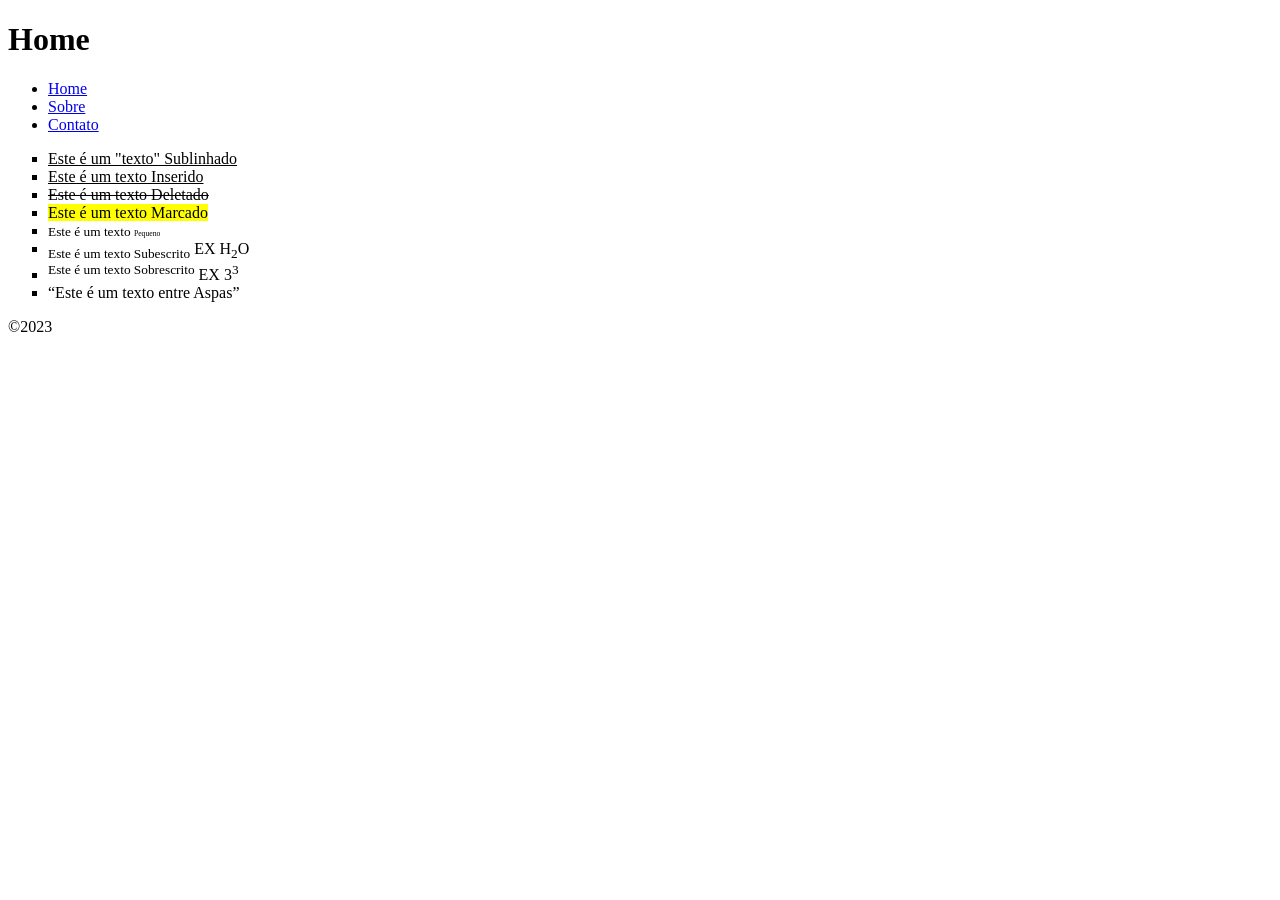
<file: Aula 2/index.html>
<!DOCTYPE html>
<html lang="pt-br">
<head>
    <meta charset="UTF-8">
    <title>Aula 03</title>
</head>
<body>
<header>
    <h1>Home</h1>
    <nav>
        <ul>
            <li><a href="./index.html">Home</a></li>
            <li><a href="./sobre.html">Sobre</a></li>
            <li><a href="#">Contato</a></li>
        </ul>
    </nav>
</header>
<main>
    <section>
        <ul type="square">
            <li><u>Este é um "texto" Sublinhado</u></li>
            <li><ins>Este é um texto Inserido</ins></li>
            <li><del>Este é um texto Deletado</del></li>
            <li><mark>Este é um texto Marcado</mark></li>
            <li><small>Este é um texto <small><small><small>Pequeno</small></small></small></small></li>
            <li><sub>Este é um texto Subescrito</sub>  EX H<sub>2</sub>O</li>
            <li><sup>Este é um texto Sobrescrito</sup> EX 3<sup>3</sup></li>
            <li><q>Este é um texto entre Aspas</q></li>
        </ul>
    </section>
</main>
</body>
<footer>
    <p>&copy;2023</p>
</footer>
<br><br><br><br><br>
</html>
</file>
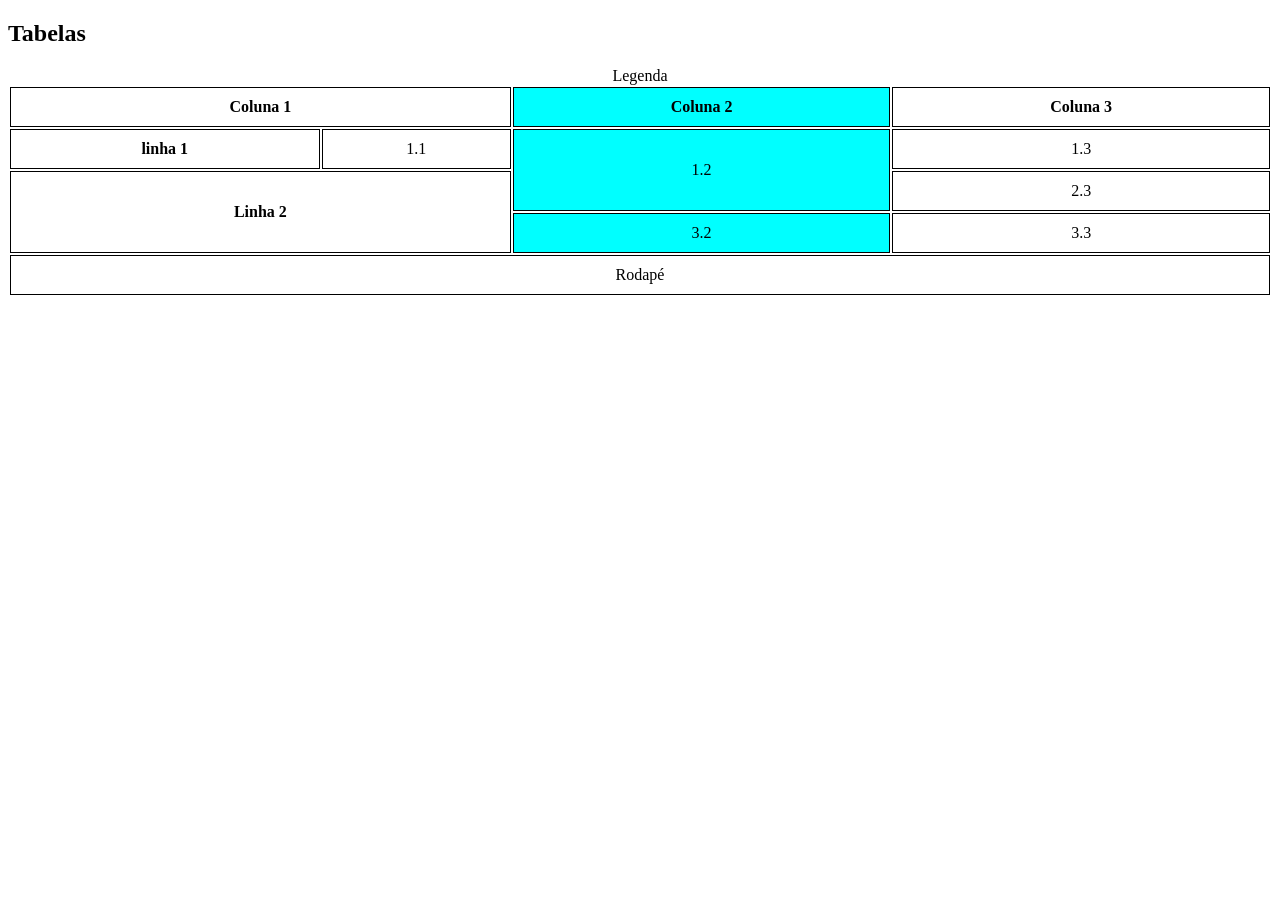
<file: Aula 3/index.html>
<!DOCTYPE html>
<html lang="pt-br">
<head>
    <meta charset="UTF-8">
    <meta name="viewport" content="width=device-width, initial-scale=1.0">
    <style>
        table{
            width: 100%;
        }
        td, th{
            border: 1px solid black;
            padding: 10px;
            text-align: center;
        }
    </style>
    <title>Tabelas</title>
</head>
<body>
    <main>
        <section>
            <h1>Tabelas</h1>

            <table>
                <caption>Legenda</caption>
                <colgroup>
                    <col span="2">
                    <col style="background-color: aqua;">
                </colgroup>
                <thead>
                    <tr>
                        <th colspan="2">Coluna 1</th>
                        <th>Coluna 2</th>
                        <th>Coluna 3</th>
                    </tr>

                </thead>
                <tbody>
                <tr>
                    <th>linha 1</th>
                    <td>1.1</td>
                    <td rowspan="2">1.2</td>
                    <td>1.3</td>
                </tr>
                <tr>
                    <th colspan="2" rowspan="2">Linha 2</th>
                    <td>2.3</td>
                </tr>
                <tr>
                    <td>3.2</td>
                    <td>3.3</td>
                </tr>
                </tbody>
                <tfoot>
                    <tr>
                        <td colspan="4">Rodapé</td>
                    </tr>
                </tfoot>
            </table>

        </section>

      <!--  table>tr*6>td*8 -->

    </main>    
</body>
</html>
</file>
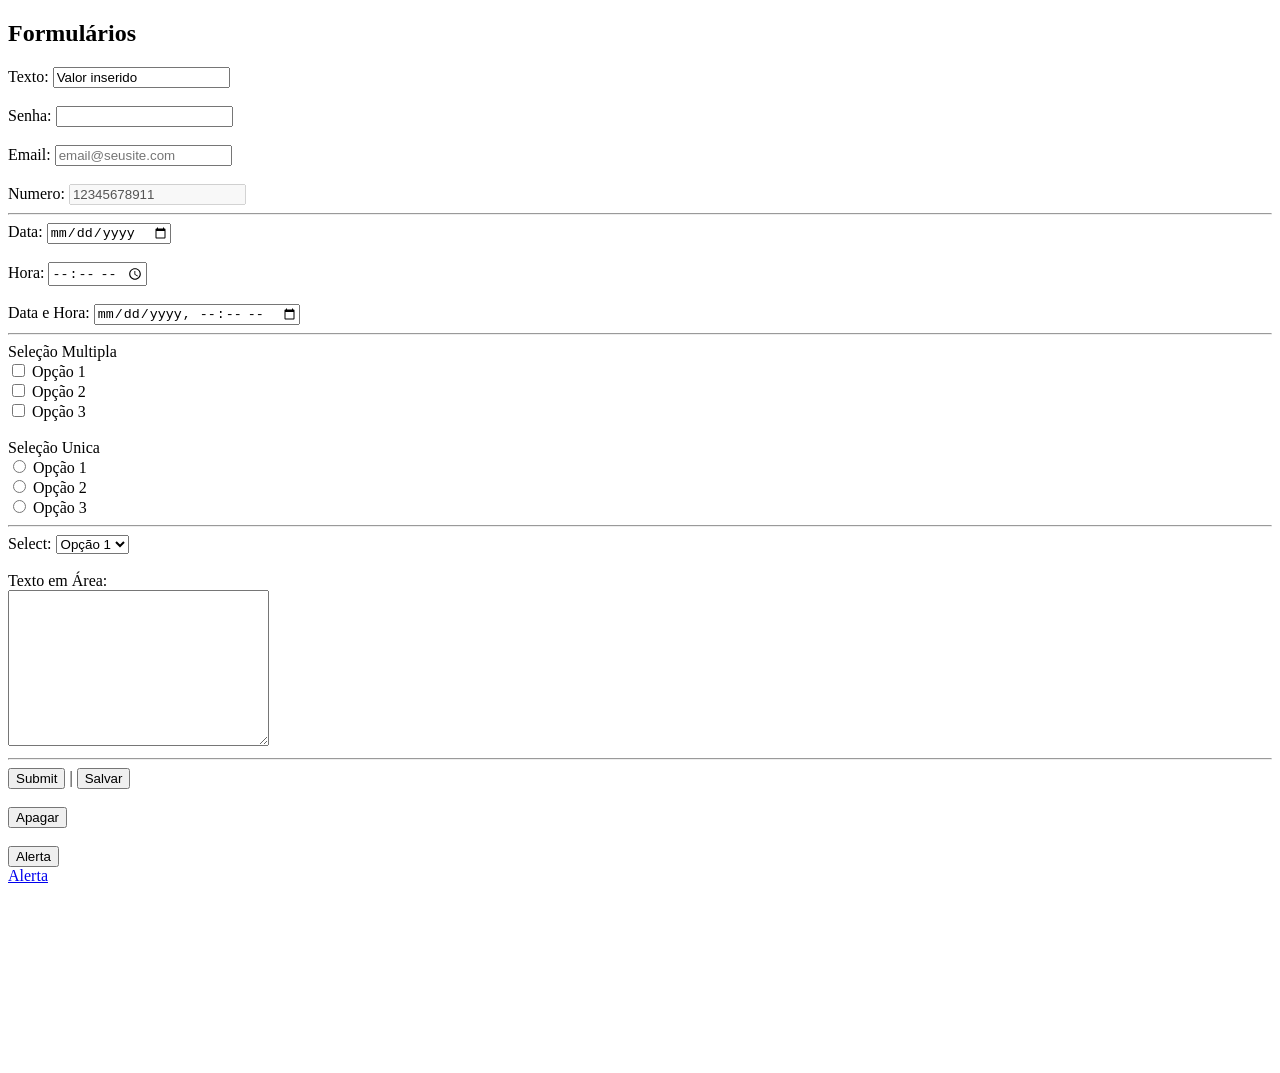
<file: Aula 4/index.html>
<!DOCTYPE html>
<html lang="pt-br">
<head>
    <meta charset="UTF-8">
    <meta name="viewport" content="width=device-width, initial-scale=1.0">
    <title>Tabelas</title>
</head>
<body>
<main>
    <section>
        <h1>Formulários</h1>
        <form>
            <label for="texto">Texto: </label>
            <input type="text" name="texto" id="texto" value="Valor inserido"> <br><br>

            <label for="senha">Senha: </label>
            <input type="password" name="senha" id="senha"><br><br>

            <label for="email">Email: </label>
            <input type="email" name="email" id="email" placeholder="email@seusite.com"><br><br>

            <label for="numerico">Numero: </label>
            <input type="number" name="numerico" id="numerico" value="12345678911" disabled>

            <hr>
            <label for="data">Data: </label>
            <input type="date" name="data" id="data"><br><br>

            <label for="hora">Hora:</label>
            <input type="time" name="hora" id="hora"><br><br>

            <label for="dataHora">Data e Hora:</label>
            <input type="datetime-local" name="dataHora" id="dataHora">
            <hr>
            Seleção Multipla<br>
            <input type="checkbox" name="check[]" id="op1" value="op1">
            <label for="op1"> Opção 1 </label><br>

            <input type="checkbox" name="check[]" id="op2" value="opcao2">
            <label for="op2"> Opção 2 </label><br>

            <input type="checkbox" name="check[]" id="op3" value="op3">
            <label for="op3"> Opção 3 </label><br><br>

            Seleção Unica<br>
            <input type="radio" name="selecaoUnica" id="opcao1" value="op1">
            <label for="opcao1">Opção 1</label><br>

            <input type="radio" name="selecaoUnica" id="opcao2" value="op2">
            <label for="opcao2">Opção 2</label><br>

            <input type="radio" name="selecaoUnica" id="opcao3" value="op3">
            <label for="opcao3">Opção 3</label>
            <hr>

            <label for="selecao">Select: </label>
            <select name="select" id="selecao">
                <option value="op1">Opção 1</option>
                <option value="op2">Opção 2</option>
                <option value="op3">Opção 3</option>
            </select>
            <br><br>
            <label for="textogrande">Texto em Área: </label><br>
            <textarea name="textogrande" id="textogrande" cols="30" rows="10"></textarea>


            <hr>
            <input type="submit"> | 
            <input type="submit" value="Salvar"><br><br>
            <input type="reset" value="Apagar"><br><br>
            <input type="button" value="Alerta" onclick="alert('Olá Mundo!')">
        </form>
    </section>
    <a href="#" onclick="alert('Alerta do HTML')">Alerta</a>
</main>
    <br><br><br><br><br><br><br><br><br><br>
</body>
</html>
</file>
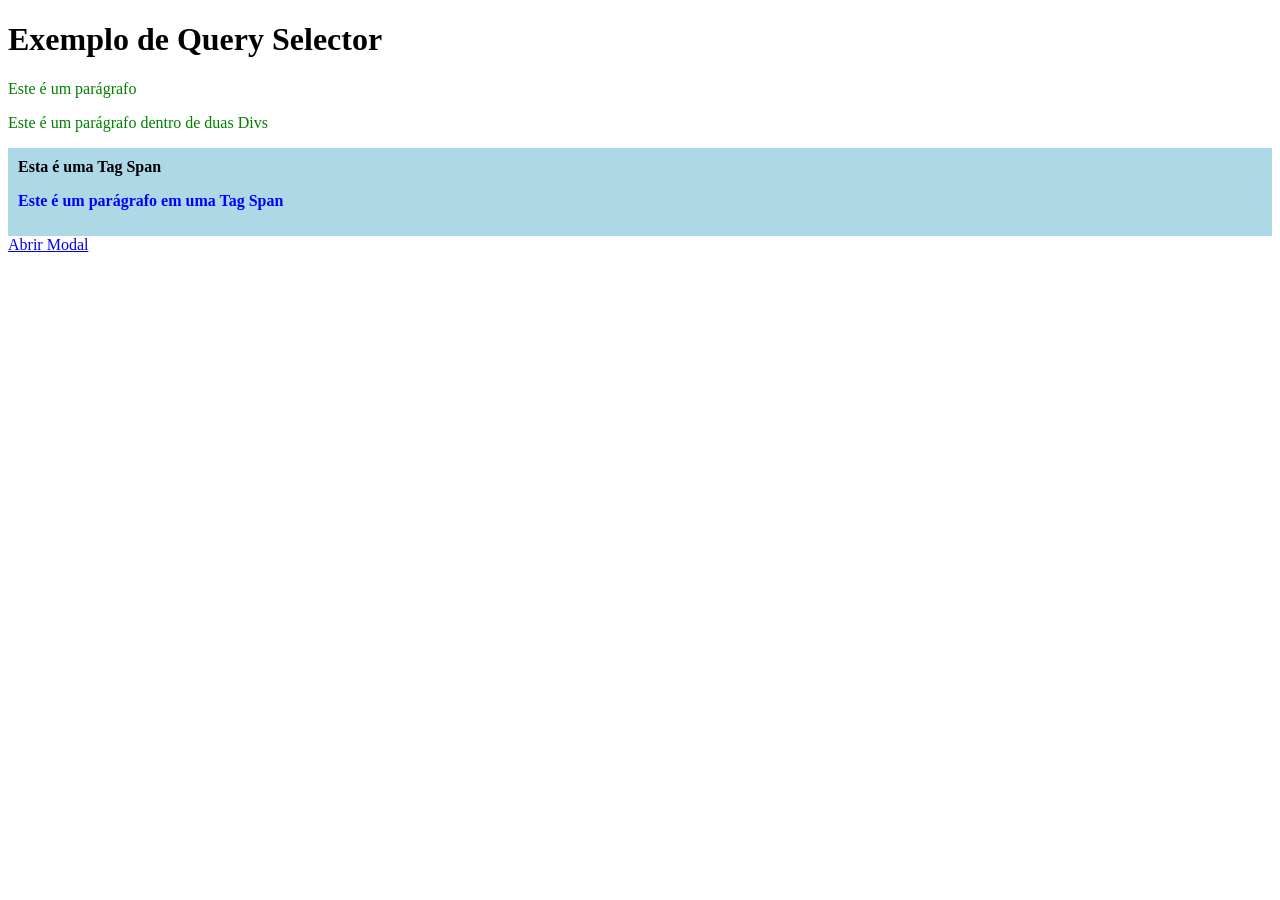
<file: Aula 8/index.html>
<!DOCTYPE html>
<html lang="pt-br">
<head>
	<meta charset="UTF-8">
	<meta name="viewport" content="width=device-width, initial-scale=1.0">
	<title>Aula JS</title>
	<style>
		dialog{
			width: 70%;
			border: 0px;
			border-radius: 10px;
			box-shadow: 5px 5px 10px rgba(0, 0, 0, 0.5);
		}
		dialog::backdrop{
			background-color: rgba(0, 0, 0, 0.8);
		}
	</style>
</head>
<body>
	<h1>Exemplo de Query Selector</h1>
	<p>Este é um parágrafo</p>
	<div>
		<div>
			<p>Este é um parágrafo dentro de duas Divs</p>
		</div>
	</div>
	<span>
		Esta é uma Tag Span
		<p>Este é um parágrafo em uma Tag Span</p>
	</span>
	<a href="#">Abrir Modal</a>
	<dialog>
		<h2>Título Modal</h2>
		<p>Lorem ipsum dolor sit amet, consectetur adipisicing elit. Quasi facilis cum cupiditate laborum nostrum minima eum, adipisci voluptas soluta quam deserunt, qui ducimus nam obcaecati non delectus alias totam eligendi.</p>
		<a href="#">Fechar Modal</a>
	</dialog>
	<script>
		const p = document.querySelector("span p");
		const paragrafos = document.querySelectorAll("p"); //retorna uma lista
		const span = document.querySelector("span");
		
		paragrafos.forEach(par =>{
			par.style.color = "green";
		});
		
		p.style.color = "blue";

		span.style.display = "block";
		span.style.padding = "10px";
		span.style.fontWeight = "bold";
		span.style.backgroundColor = "lightblue";

		//MODAL

		const modal = document.querySelector("dialog");
		const btnModal = document.querySelectorAll("a");

		btnModal[0].onclick = function (){
			modal.showModal();
		}

		btnModal[1].onclick = function(){
			modal.close();
		}

		modal.addEventListener("click", evento =>{
			if(evento.target === modal){
				modal.close();
			}
		})

	</script>
</body>
</html>
</file>
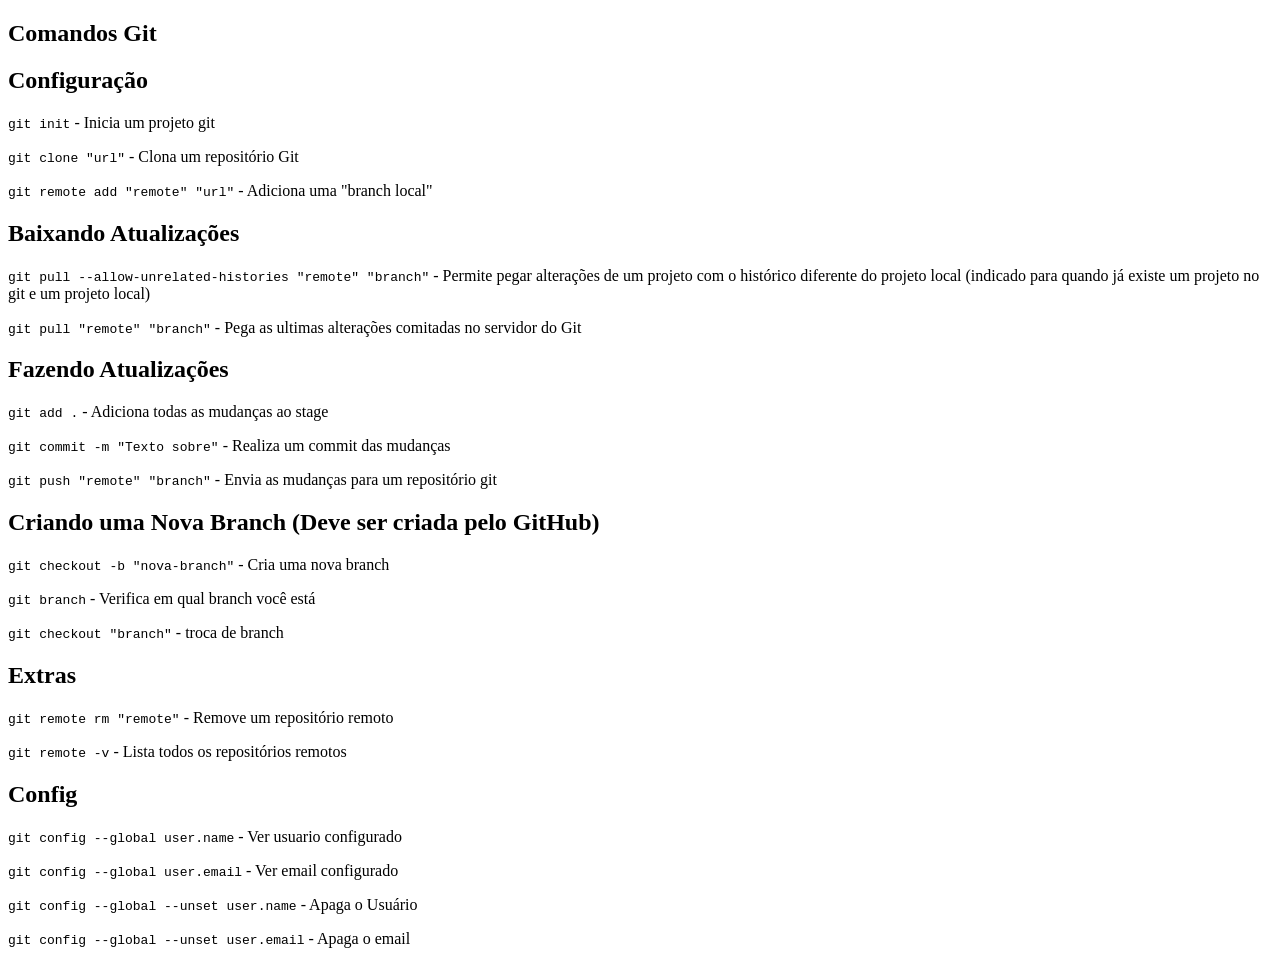
<file: GitHub/index.html>
<!DOCTYPE html>
<html lang="pt-br">
<head>
    <meta charset="UTF-8">
    <meta name="viewport" content="width=device-width,initial-scale=1.0">
    <title>Trabalhando com GIT</title>
</head>
<body>
    <main>
        <section>
            <h1>Comandos Git</h1>

            <h2>Configuração</h2>
            <p><code>git init</code> - Inicia um projeto git</p>
            <p><code>git clone "url"</code> - Clona um repositório Git</p>
            <p><code>git remote add "remote" "url"</code> - Adiciona uma "branch local"</p>
        
            <h2>Baixando Atualizações</h2>
            <p><code>git pull --allow-unrelated-histories "remote" "branch"</code> - Permite pegar alterações de um projeto com o histórico diferente do projeto local (indicado para quando já existe um projeto no git e um projeto local)</p>
            <p><code>git pull  "remote" "branch"</code> - Pega as ultimas alterações comitadas no servidor do Git</p>
        
            <h2>Fazendo Atualizações</h2>
            <p><code>git add .</code> - Adiciona todas as mudanças ao stage</p>
            <p><code>git commit -m "Texto sobre"</code> - Realiza um commit das mudanças</p>
            <p><code>git push "remote" "branch"</code> - Envia as mudanças para um repositório git</p>
        
            <h2>Criando uma Nova Branch (Deve ser criada pelo GitHub)</h2>
            <p><code>git checkout -b "nova-branch"</code> - Cria uma nova branch</p>
            <p><code>git branch</code> - Verifica em qual branch você está</p>
            <p><code>git checkout "branch"</code> - troca de branch</p>
                
            <h2>Extras</h2>
            <p><code>git remote rm "remote"</code> - Remove um repositório remoto</p>
            <p><code>git remote -v</code> - Lista todos os repositórios remotos</p>

            <h2>Config</h2>
            <p><code>git config --global user.name</code> - Ver usuario configurado</p>
            <p><code>git config --global user.email</code> - Ver email configurado</p>
            <p><code>git config --global --unset user.name</code> - Apaga o Usuário</p>
            <p><code>git config --global --unset user.email</code> - Apaga o email</p>
        </section>
    </main>
</body>
</html>
</file>
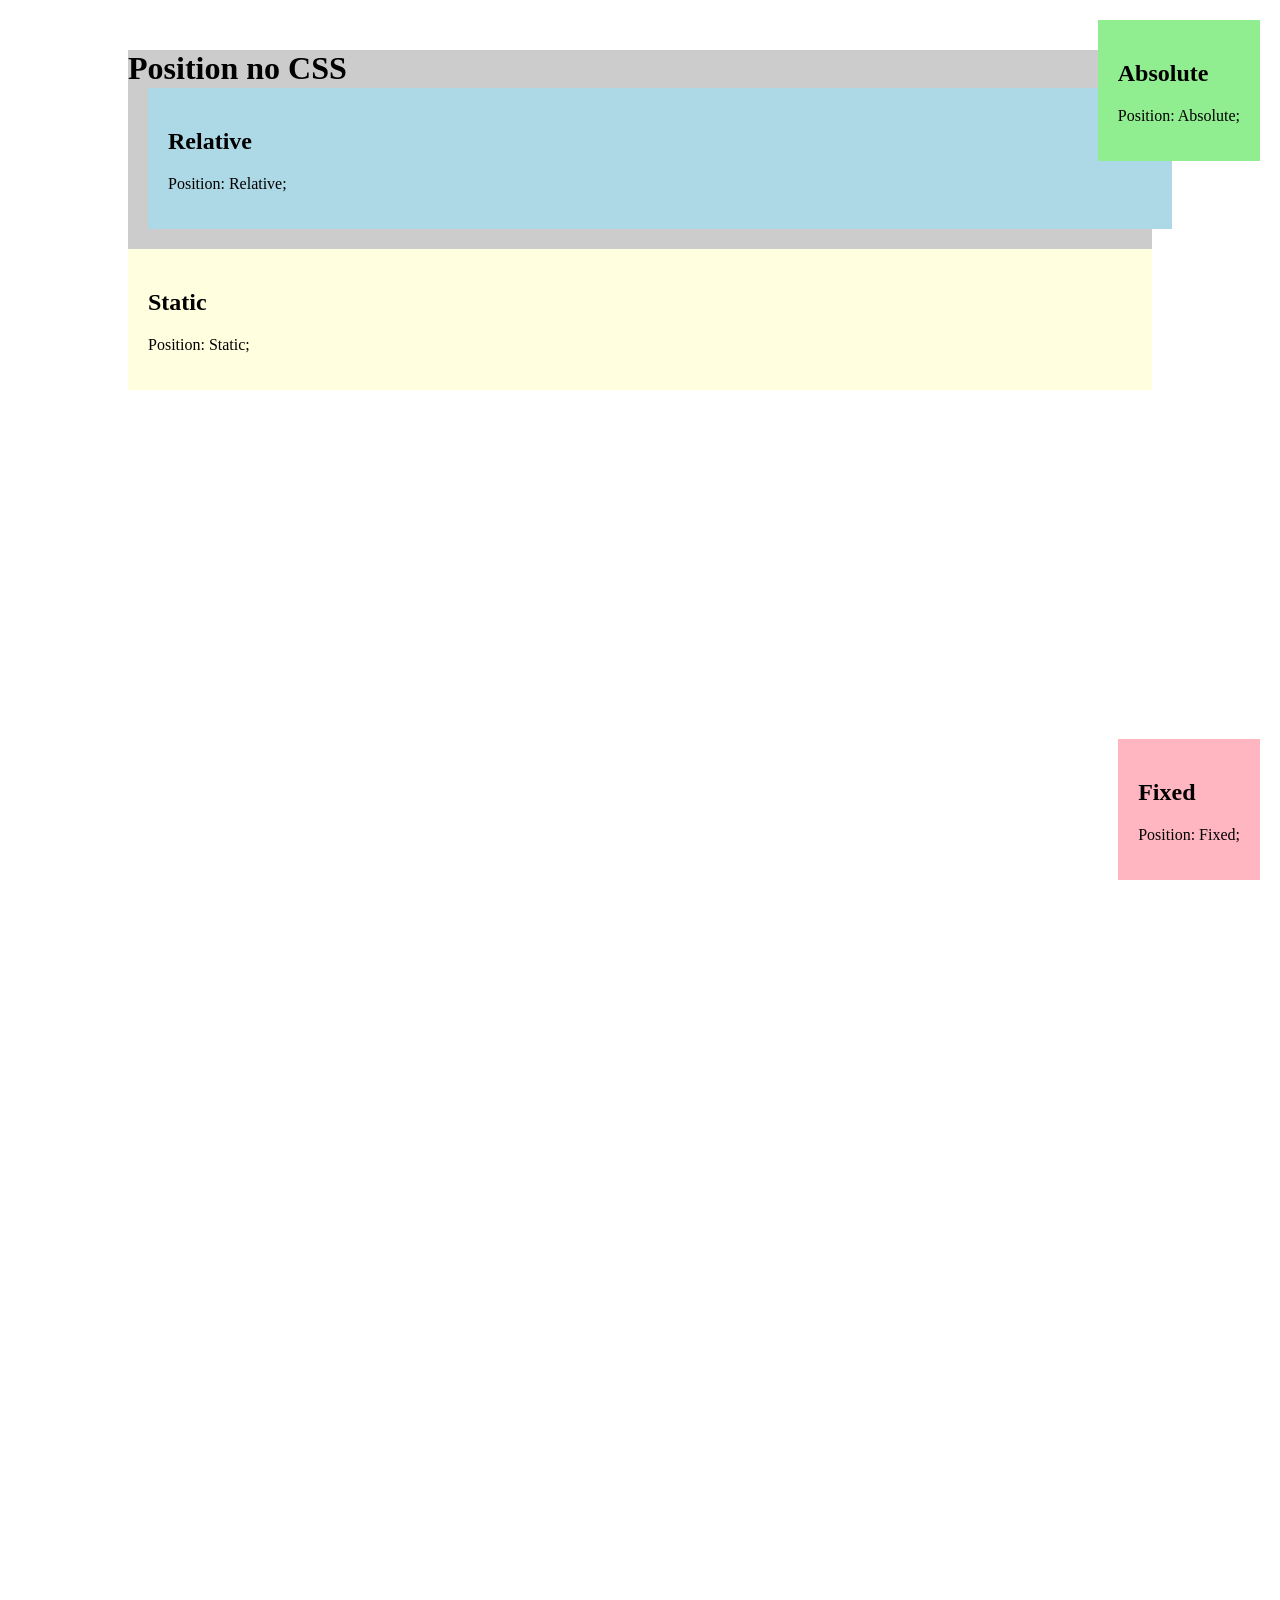
<file: Aula 6/position/index.html>
<!DOCTYPE html>
<html lang="pt-br">
<head>
	<meta charset="UTF-8">
	<meta name="viewport" content="width=device-width, initial-scale=1.0">
	<title>Position</title>
	<link rel="stylesheet" href="style.css">
</head>
<body>
	<main>
		<h1>Position no CSS</h1>
		<section>
			<div class="relative">
				<h2>Relative</h2>
				<p>Position: Relative;</p>
			</div>
			<div class="absolute">
				<h2>Absolute</h2>
				<p>Position: Absolute;</p>
			</div>
			<div class="fixed">
				<h2>Fixed</h2>
				<p>Position: Fixed;</p>
			</div>
			<div class="static">
				<h2>Static</h2>
				<p>Position: Static;</p>
			</div>
		</section>
	</main>
</body>
</html>
</file>
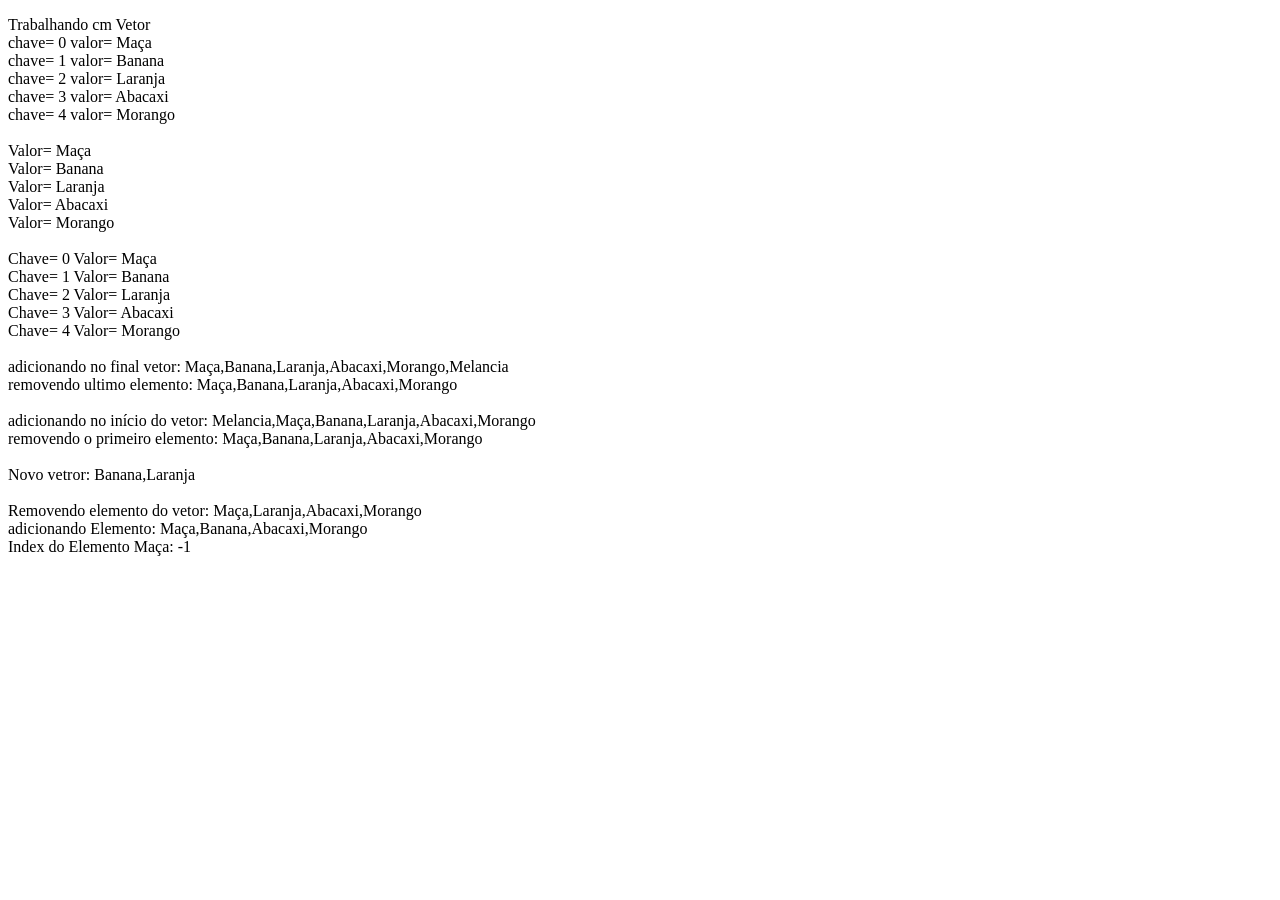
<file: Aula 7/JavaScript/index.html>
<!DOCTYPE html>
<html lang="pt-br">
<head>
	<meta charset="UTF-8">
	<meta name="viewport" content="width=device-width, initial-scale=1.0">
	<title>Vetor</title>
</head>
<body>
	<main>
		<section>
			<p id="saida">
				Trabalhando cm Vetor
			</p>
		</section>
	</main>
	<script>
		const saida = document.getElementById('saida');

		var frutas = ["Maça", "Banana", "Laranja", "Abacaxi", "Morango"];

		//for(i=0 ; i < frutas.length ; i++)
		for(i in frutas){
			saida.innerText += "\nchave= " + i + " valor= " + frutas[i];
		}

		saida.innerText += "\n";
		for(fruta of frutas){
			saida.innerText += "\n Valor= " + fruta;
		}

		saida.innerText += "\n";
		//(primeiro item valor, segundo item chave)
		frutas.forEach((fruta, chave) => {
			saida.innerText += "\n Chave= "+ chave + " Valor= " + fruta;
		});

		frutas.push("Melancia");
		saida.innerText += "\n\n adicionando no final vetor: " + frutas;

		frutas.pop();
		saida.innerText += "\n removendo ultimo elemento: " + frutas;

		frutas.unshift("Melancia");
		saida.innerText += "\n\n adicionando no início do vetor: " + frutas;

		frutas.shift();
		saida.innerText += "\n removendo o primeiro elemento: " + frutas;

		var novoVetor = frutas.slice(1, 3);
		saida.innerText += "\n\n Novo vetror: " + novoVetor;
		//remover
		frutas.splice(1, 1);
		saida.innerText += "\n\n Removendo elemento do vetor: " + frutas;

		frutas.splice(1, 1, "Banana");
		saida.innerText += "\n adicionando Elemento: " + frutas;

		var index = frutas.indexOf("maça");
		saida.innerText += "\n Index do Elemento Maça: " + index;
	</script>
	<br><br><br><br><br><br><br><br>
</body>
</html>
</file>
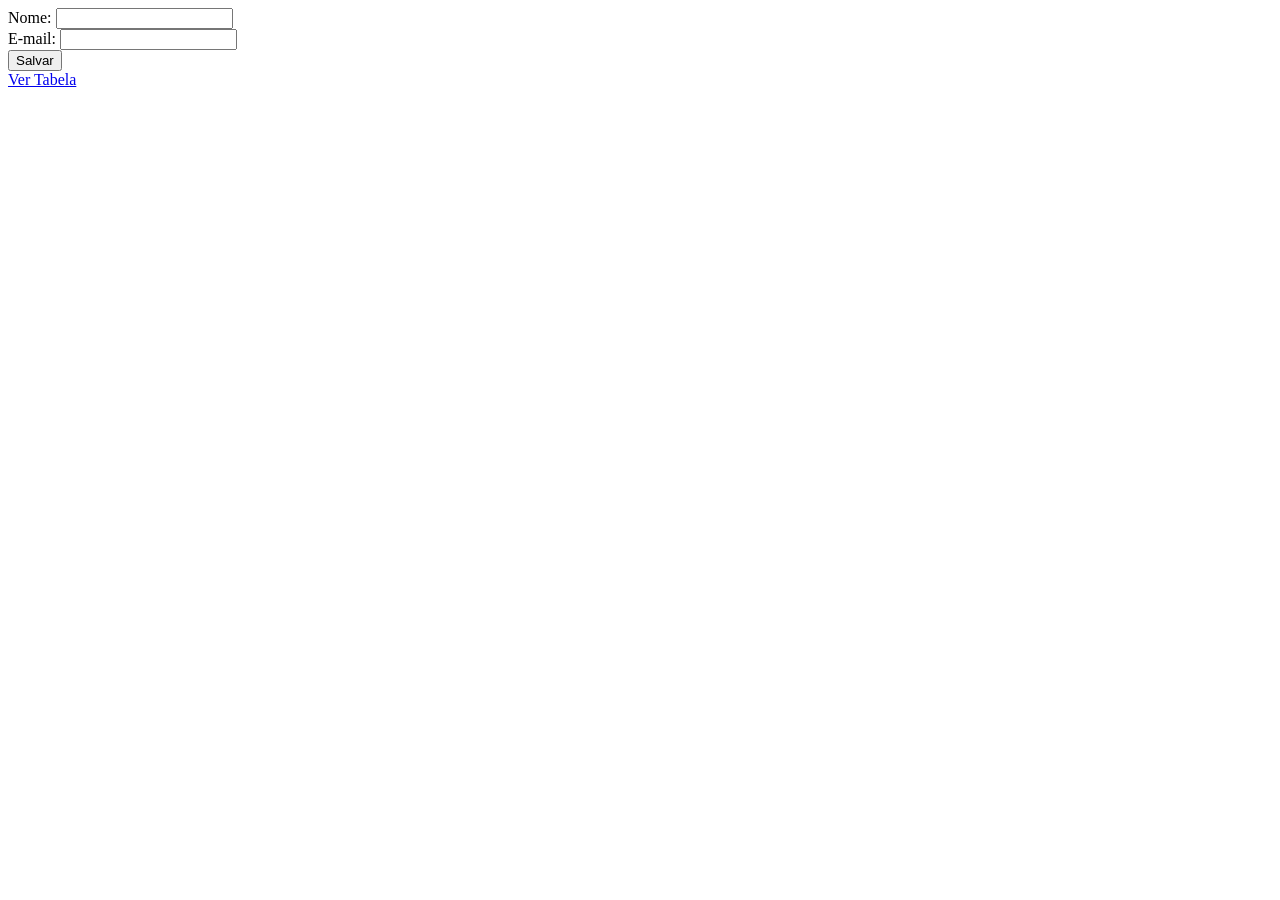
<file: Aula 9/form/index.html>
<!DOCTYPE html>
<html lang="pt-br">
<head>
	<meta charset="UTF-8">
	<meta name="viewport" content="width=device-width, initial-scale=1.0">
	<title>Formulario</title>
</head>
<body>
	<main>
		<form>
			<label for="nome">Nome: </label>
			<input type="text" name="nome" id="nome"><br>
			<label for="email">E-mail: </label>
			<input type="text" name="email" id="email"><br>
			<button type="button" onclick="salvar()">Salvar</button>
		</form>
		<a href="./tabela.html">Ver Tabela</a>
	</main>
</body>
<script>
	const nome = document.getElementById('nome');
	const email = document.getElementById('email');
	const key = new URLSearchParams(window.location.search).get('chave');
	var dados = JSON.parse(localStorage.getItem('dados')) || [];

	function salvar(){
		let novoNome = nome.value;
		let novoEmail = email.value;

		if(key){
			dados[key] = {nome: novoNome, email: novoEmail};
		}else{
			dados.push({nome: novoNome, email: novoEmail});
		}

		localStorage.setItem('dados', JSON.stringify(dados));

		window.location.href = "./index.html";
	}

	if(key){
		nome.value = dados[key].nome;
		email.value = dados[key].email;
	}
</script>
</html>
</file>
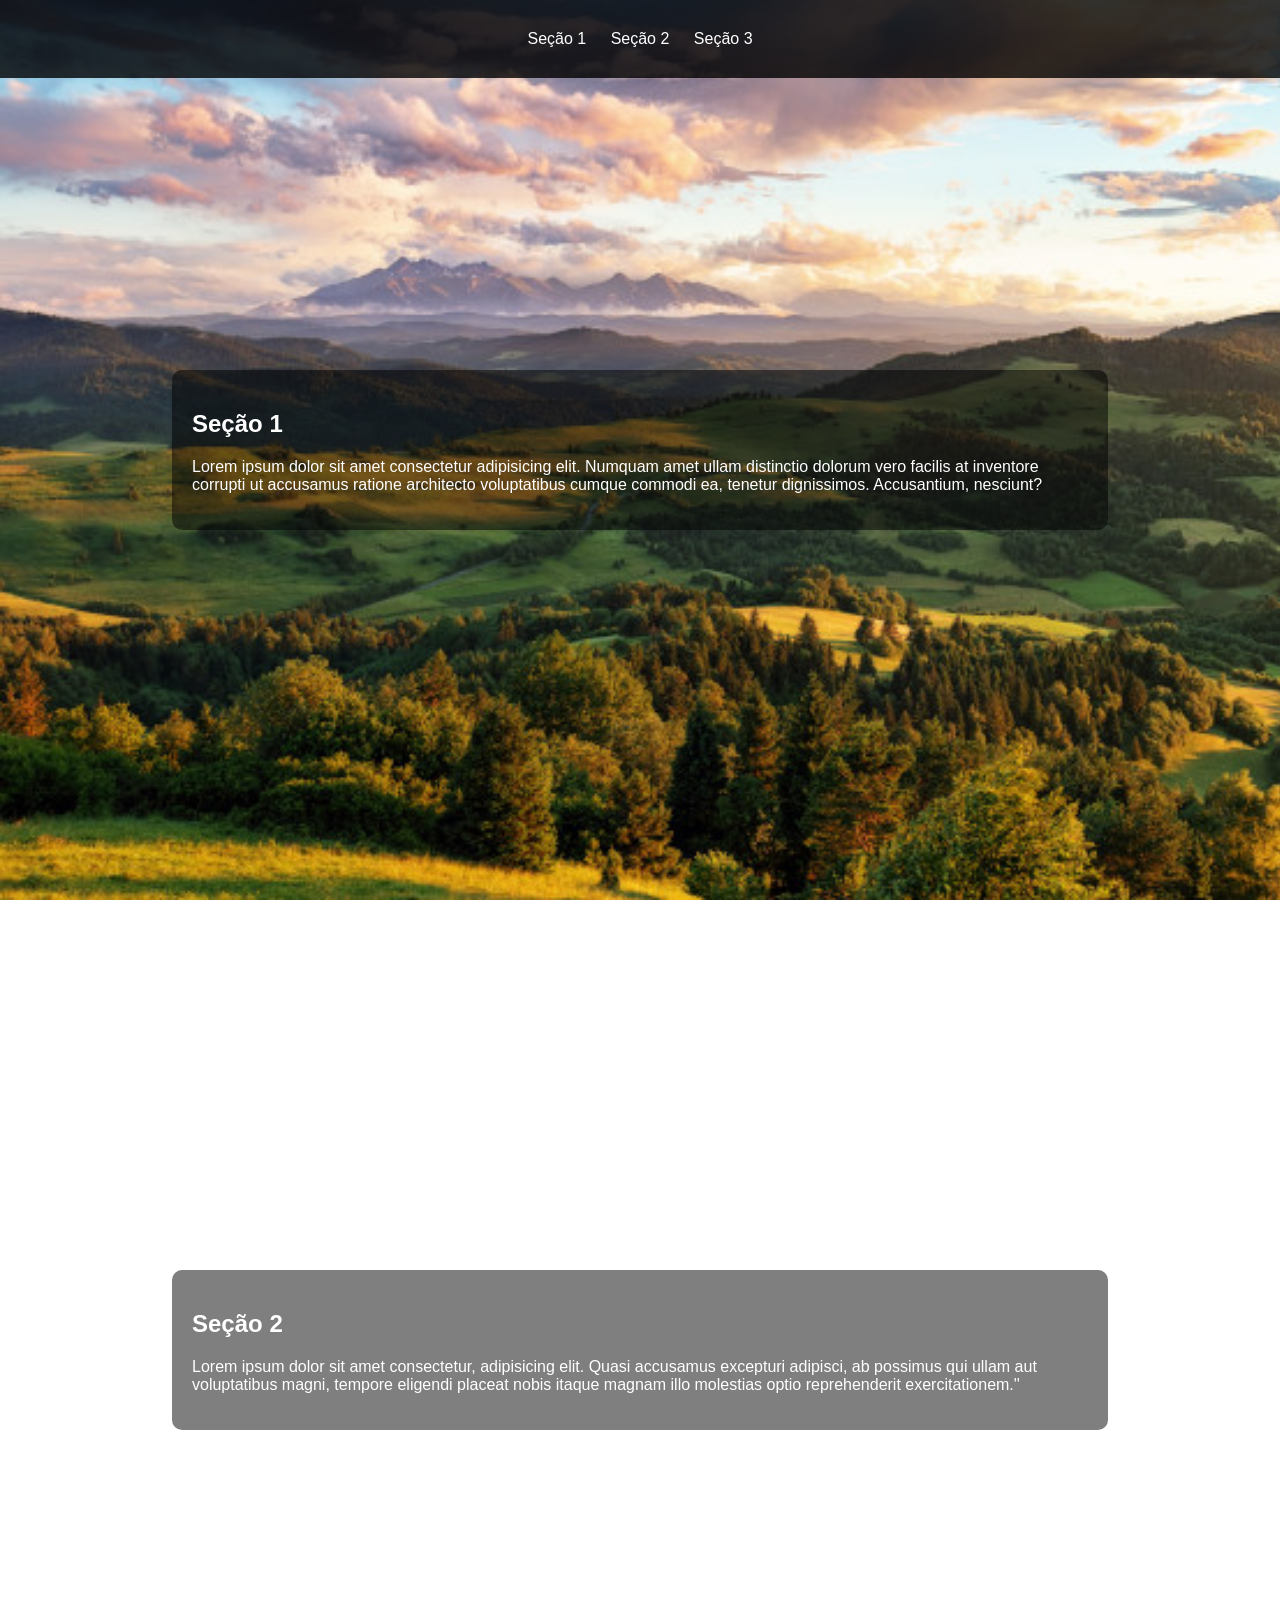
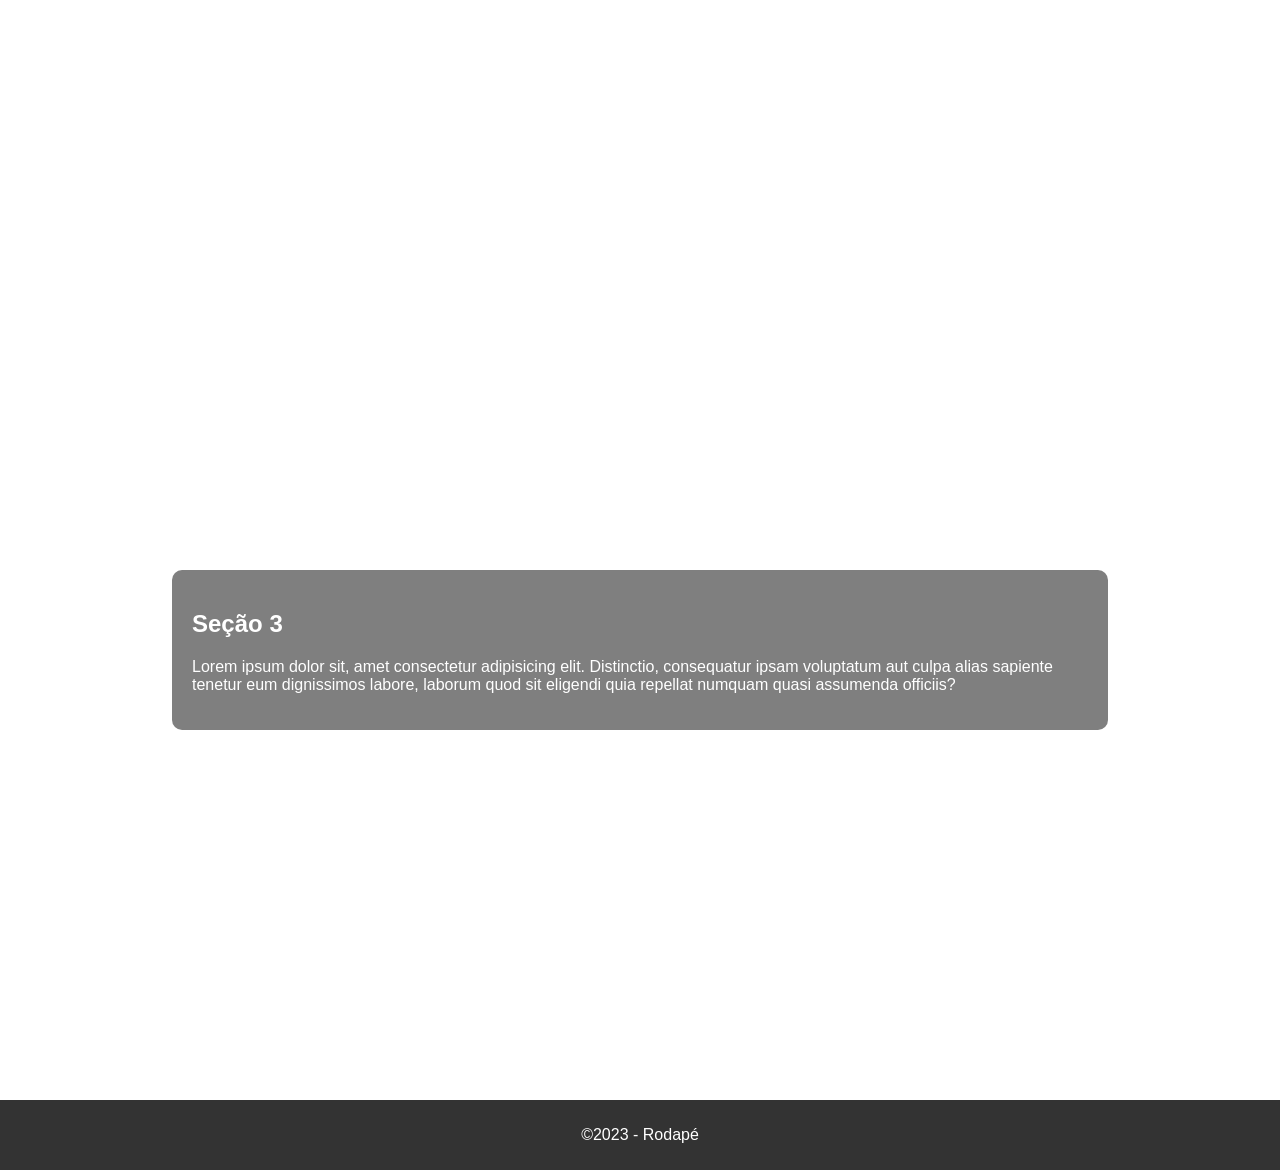
<file: Aula 9/parallax/index.html>
<!DOCTYPE html>
<html lang="pt-br">
<head>
	<meta charset="UTF-8">
	<meta name="viewport" content="width=device-width, initial-scale=1.0">
	<title>Parallax</title>
	<link rel="stylesheet" href="style.css">
</head>
<body>
	<nav id="menu">
		<ul>
			<a href="#section1">
				<li>Seção 1</li>
			</a>
			<a href="#section2">
				<li>Seção 2</li>
			</a>
			<a href="#section3">
				<li>Seção 3</li>
			</a>
		</ul>
	</nav>
	<main>
		<section id="section1" class="parallax">
			<div class="conteudo">
				<h2>Seção 1</h2>
				<p>Lorem ipsum dolor sit amet consectetur adipisicing elit. Numquam amet ullam distinctio dolorum vero facilis at inventore corrupti ut accusamus ratione architecto voluptatibus cumque commodi ea, tenetur dignissimos. Accusantium, nesciunt?</p>
			</div>
		</section>
		<section id="section2" class="parallax">
			<div class="conteudo">
				<h2>Seção 2</h2>
				<p>Lorem ipsum dolor sit amet consectetur, adipisicing elit. Quasi accusamus excepturi adipisci, ab possimus qui ullam aut voluptatibus magni, tempore eligendi placeat nobis itaque magnam illo molestias optio reprehenderit exercitationem.''</p>
			</div>
		</section>
		<section id="section3" class="parallax">
			<div class="conteudo">
				<h2>Seção 3</h2>
				<p>Lorem ipsum dolor sit, amet consectetur adipisicing elit. Distinctio, consequatur ipsam voluptatum aut culpa alias sapiente tenetur eum dignissimos labore, laborum quod sit eligendi quia repellat numquam quasi assumenda officiis?</p>
			</div>
		</section>
	</main>
	<footer>
		<p>&copy2023 - Rodapé</p>
	</footer>
	<script src="./script.js"></script>
</body>
</html>
</file>
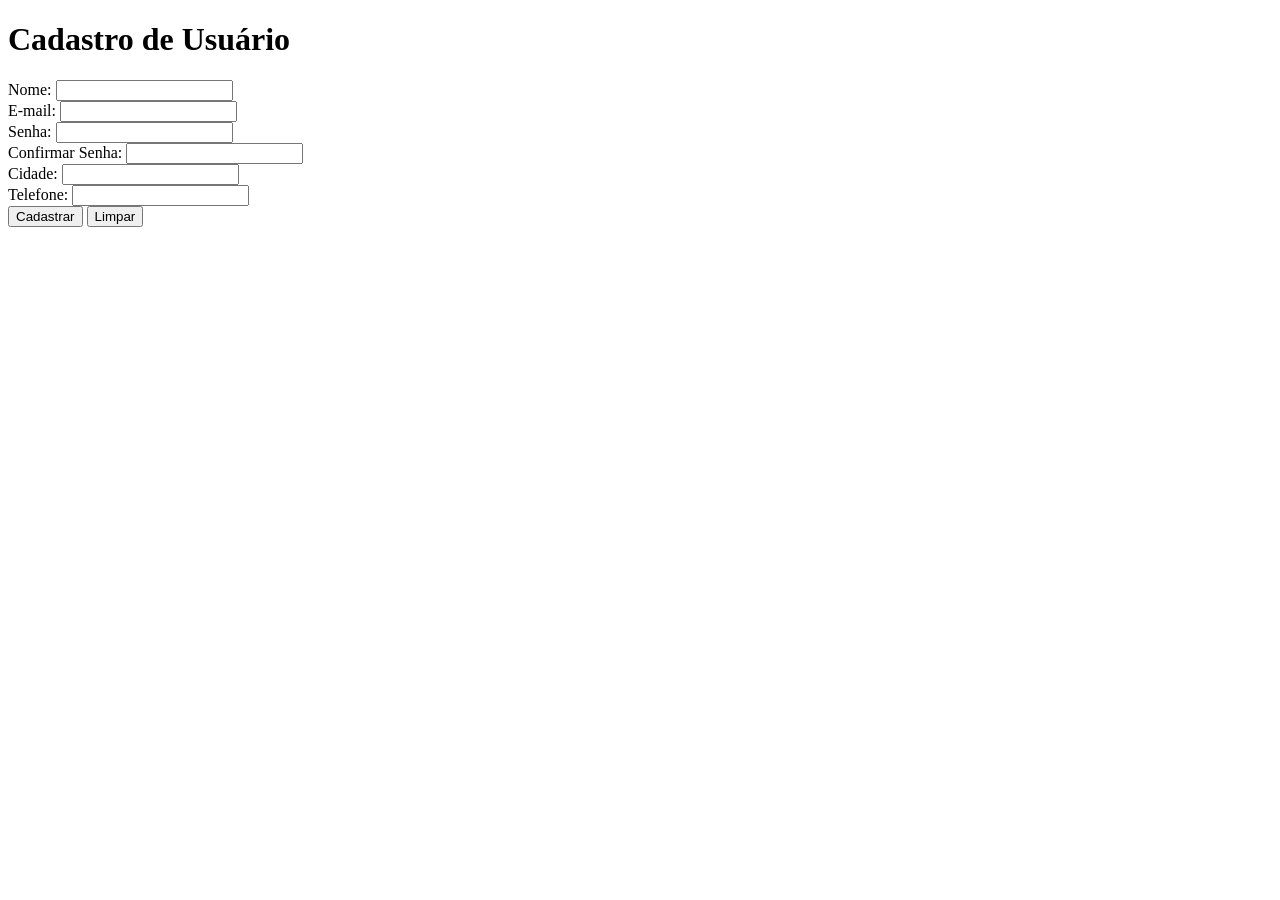
<file: Exercícios/Ex6/index.html>
<!DOCTYPE html>
<html lang="pt-br">
<head>
  <meta charset="UTF-8">
  <title>Cadastro de Usuário</title>
</head>
<body>

  <div class="container-form">

    <h1>Cadastro de Usuário</h1>

    <form action="acao.php" method="post">

      <div class="form-group">
        <label for="nome">Nome:</label>
        <input type="text" name="nome" id="nome" required>
      </div>

      <div class="form-group">
        <label for="email">E-mail:</label>
        <input type="email" name="email" id="email" required>
      </div>

      <div class="form-group">
        <label for="senha">Senha:</label>
        <input type="password" name="senha" id="senha" required>
      </div>

      <div class="form-group">
        <label for="confirmar-senha">Confirmar Senha:</label>
        <input type="password" name="confirmar-senha" id="confirmar-senha" required>
      </div>

      <div class="form-group">
        <label for="cidade">Cidade:</label>
        <input type="text" name="cidade" id="cidade">
      </div>

      <div class="form-group">
        <label for="telefone">Telefone:</label>
        <input type="tel" name="telefone" id="telefone">
      </div>

      <button type="submit" class="btn btn-primary">Cadastrar</button>
      <button type="reset" class="btn btn-secondary">Limpar</button>

    </form>

  </div>

</body>
</html>
</file>
<file: Aula 6/position/style.css>
/*
*{
	margin: 0;
	padding: 0;
}
*/

body{
	margin: 0;
	height: 200vh;
}

main{
	background-color: #ccc;
	width: 80%;
	margin: 50px auto;
}

div{
	padding: 20px;
}


div:hover{
	position: fixed;
	width: 100vw;
	height: 100vh;
	top: 0;
	bottom: 0;
	left: 0;
	right: 0;
	z-index: 9999;
	background-color: rgba(0, 0, 0, 0.2);
	backdrop-filter: blur(10px);
}

.static{
	position: static;
	background-color: lightyellow;
	top: 20px;
	left: 20px;
}

.relative{
	position: relative;
	background-color: lightblue;
	left: 20px;
	bottom: 20px;
}

.absolute{
	position: absolute;
	background-color: lightgreen;
	top: 20px;
	right: 20px;
}

.fixed{
	position: fixed;
	background-color: lightpink;
	bottom: 20px;
	right: 20px;
}
</file>
<file: Aula 9/parallax/style.css>
body{
	margin: 0px;
	font-family: Arial, Helvetica, sans-serif;
}

nav ul{
	padding: 0px;
	margin: 0px;
}

nav ul a{
	text-decoration: none;
	color: #fff;
}

nav ul a li{
	display: inline-block;
	padding: 0px 10px;
}

#menu{
	background-color: rgba(0, 0, 0, 0.8);
	text-align: center;
	padding: 30px 0px;
	position: fixed;
	top: 0px;
	right: 0px;
	left: 0px;
	transition: padding ease-in-out 0.5s;
}

#menu.shrink{
	padding: 10px 0px;
}

#section1{ background-image: url(./img/img1.jpg);}
#section2{ background-image: url(./img/img2.jpg);}
#section3{ background-image: url(./img/img3.jpg);}

.parallax{
	background-attachment: fixed;
	background-repeat: no-repeat;
	background-size: cover;
	display: flex;
	align-items: center;
	justify-content: center;
	min-height: 100vh;
}

.conteudo{
	width: 70%;
	background-color: rgba(0, 0, 0, 0.5);
	border-radius: 10px;
	color: #fff;
	padding: 20px;
}

footer{
	background-color: #333;
	color: #fff;
	padding: 10px 0px;
	text-align: center;
}
</file>
